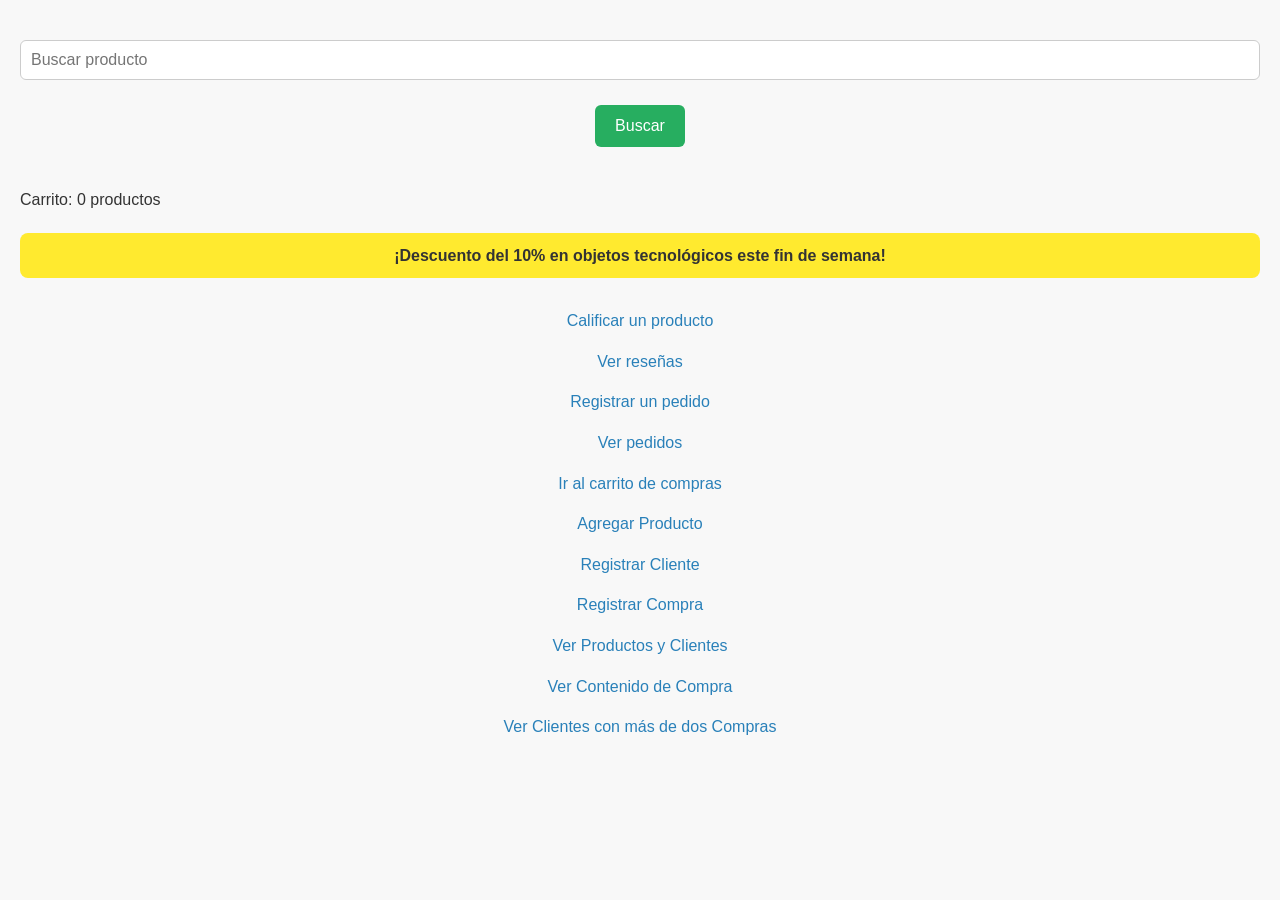
<file: tienda php/index.html>
<!doctype html>
<html lang="es">
    <head>
        <meta charset="UTF-8" />
        <meta name="viewport" content="width=device-width, initial-scale=1.0" />
        <link rel="stylesheet" href="styles.css" />
        <title>Tienda de Comercio Electrónico</title>
    </head>
    <body>
        <div class="search-container">
            <input type="text" id="product-search" placeholder="Buscar producto" />
            <button onclick="searchProducts()">Buscar</button>
        </div>
        <div id="results-container"></div>

        <span>Carrito: <span id="carrito-contador">0</span> productos</span>
        <div id="notification" style="display: none"></div>
        <ul>
            <li><a href="review_form.html">Calificar un producto</a></li>
            <li><a href="ver_reseñas.php">Ver reseñas</a></li>
            <li><a href="pedido_form.html">Registrar un pedido</a></li>
            <li><a href="ver_pedidos.php">Ver pedidos</a></li>
            <li><a href="carrito.php">Ir al carrito de compras</a></li>
            <li><a href="form_producto.html">Agregar Producto</a></li>
            <li><a href="form_cliente.html">Registrar Cliente</a></li>
            <li><a href="form_compra.html">Registrar Compra</a></li>
            <li><a href="mostrar_datos.php">Ver Productos y Clientes</a></li>
            <li><a href="mostrar_compra.php">Ver Contenido de Compra</a></li>
            <li><a href="consulta_compras.php">Ver Clientes con más de dos Compras</a></li>
        </ul>

        <script src="script.js"></script>
    </body>
</html>
</file>
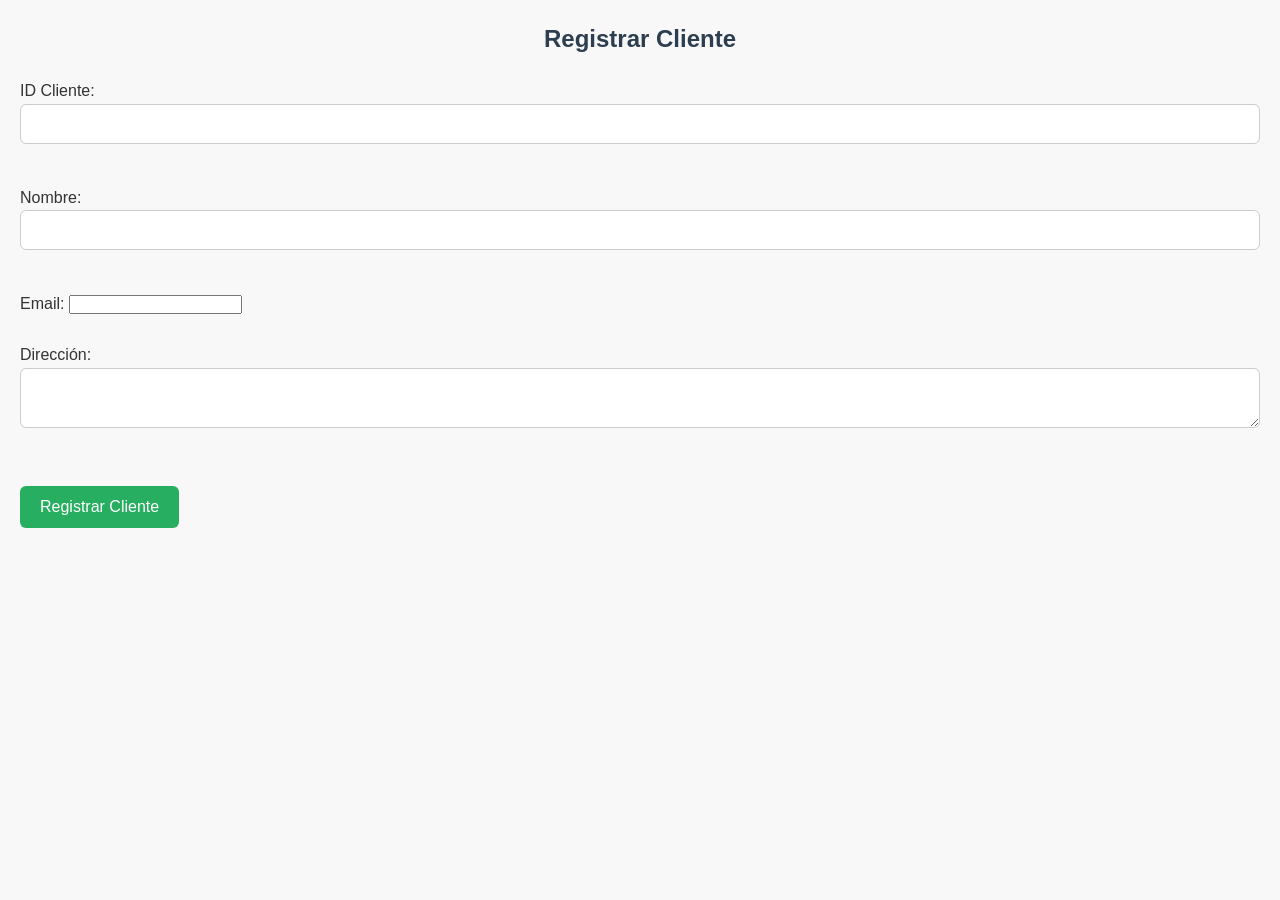
<file: tienda php/form_cliente.html>
<!doctype html>
<html lang="es">
    <head>
        <meta charset="UTF-8" />
        <title>Registrar Cliente</title>
        <link rel="stylesheet" href="styles.css" />
    </head>
    <body>
        <h2>Registrar Cliente</h2>
        <form action="insertar_cliente.php" method="POST" onsubmit="return validarCliente()">
            ID Cliente: <input type="number" name="id_cliente" required /><br /><br />
            Nombre: <input type="text" name="nombre" required /><br /><br />
            Email: <input type="email" name="email" required /><br /><br />
            Dirección: <textarea name="direccion" required></textarea><br /><br />
            <input type="submit" value="Registrar Cliente" />
        </form>
        <script>
            function validarCliente() {
                const email = document.querySelector('input[name="email"]').value;
                if (!email.includes("@")) {
                    alert("Por favor, ingresa un correo electrónico válido.");
                    return false;
                }
                return true;
            }
        </script>
    </body>
</html>
</file>
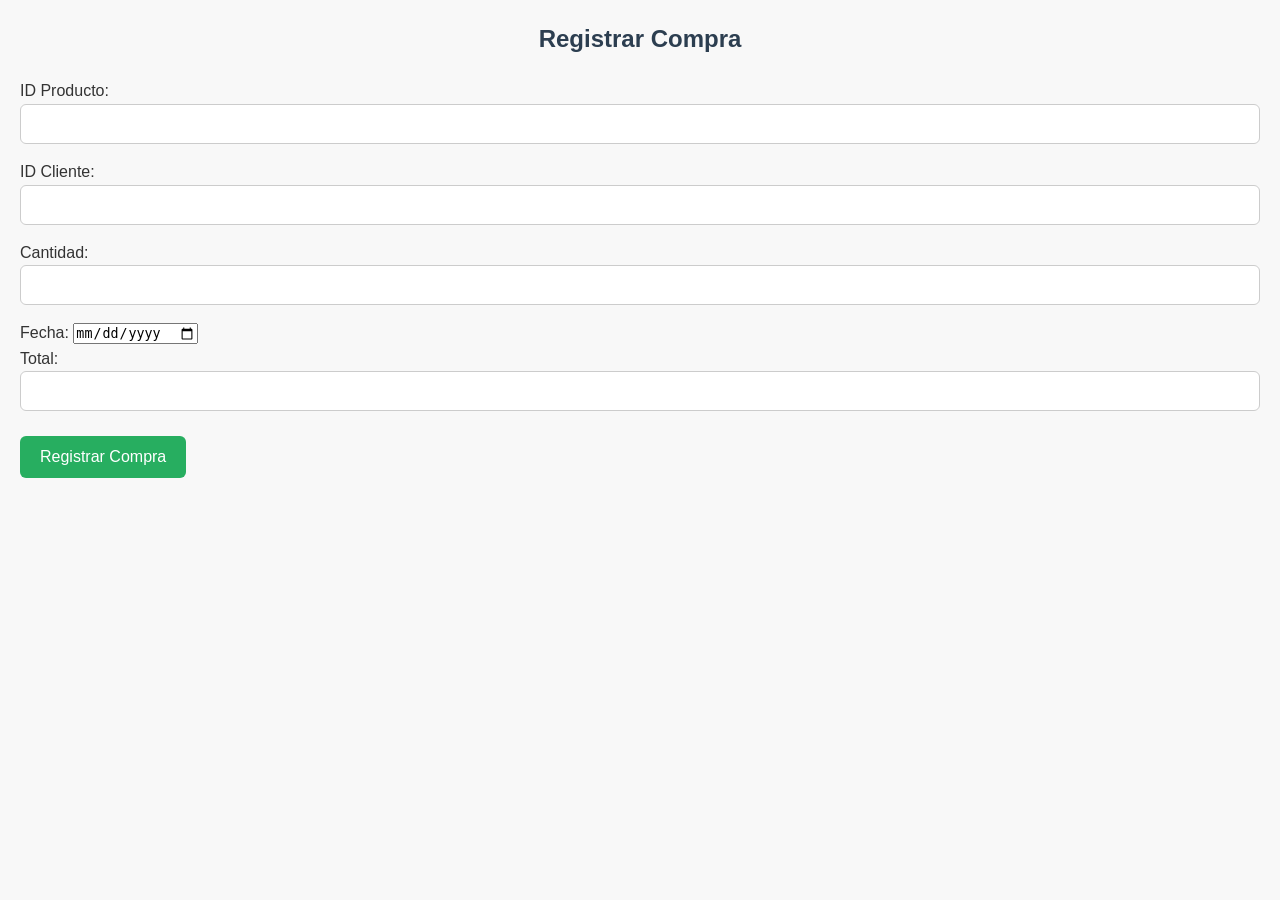
<file: tienda php/form_compra.html>
<!doctype html>
<html lang="es">
    <head>
        <meta charset="UTF-8" />
        <title>Registrar Compra</title>
        <link rel="stylesheet" href="styles.css" />
    </head>
    <body>
        <h2>Registrar Compra</h2>
        <form action="insertar_compra.php" method="POST">
            ID Producto: <input type="number" name="id_producto" required /><br />
            ID Cliente: <input type="number" name="id_cliente" required /><br />
            Cantidad: <input type="number" name="cantidad" required /><br />
            Fecha: <input type="date" name="fecha" required /><br />
            Total: <input type="number" name="total" step="0.01" required /><br />
            <input type="submit" value="Registrar Compra" />
        </form>
    </body>
</html>
</file>
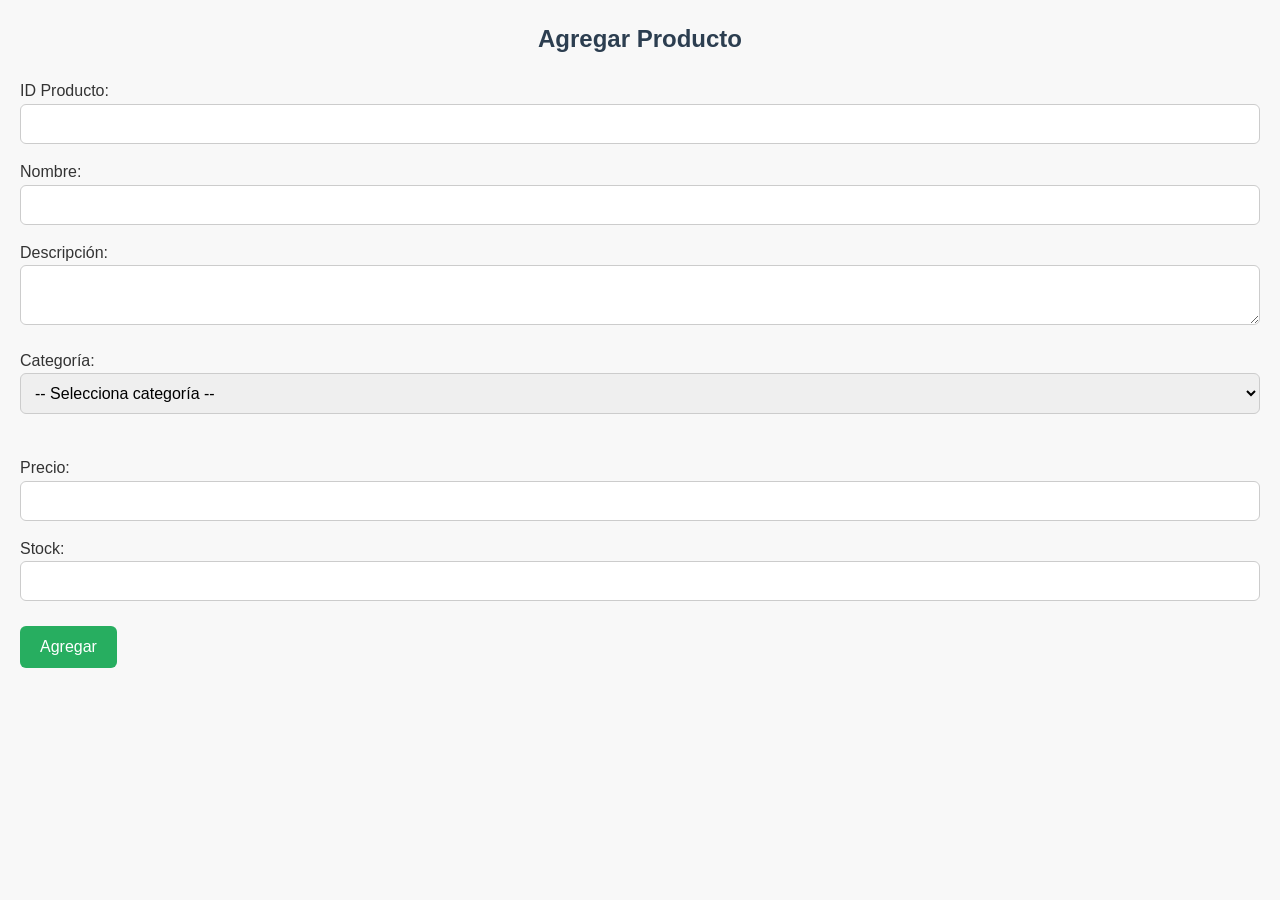
<file: tienda php/form_producto.html>
<!doctype html>
<html lang="es">
    <head>
        <meta charset="UTF-8" />
        <title>Agregar Producto</title>
        <link rel="stylesheet" href="styles.css" />
    </head>
    <body>
        <h2>Agregar Producto</h2>
        <form action="insertar_producto.php" method="POST" onsubmit="return validarProducto()">
            ID Producto: <input type="number" name="id_producto" required /><br />
            Nombre: <input type="text" name="nombre" required /><br />
            Descripción: <textarea name="descripcion" required></textarea><br />
            Categoría:
            <select name="categoria" required>
                <option value="">-- Selecciona categoría --</option>
                <option value="Tecnología">Tecnología</option>
                <option value="Hogar">Hogar</option>
                <option value="Deportes">Deportes</option>
                <option value="Moda">Moda</option>
                <option value="Salud">Salud</option></select
            ><br /><br />
            Precio: <input type="number" name="precio" step="0.01" required /><br />
            Stock: <input type="number" name="stock" required /><br />
            <input type="submit" value="Agregar" />
        </form>

        <script>
            function validarProducto() {
                let precio = document.querySelector('input[name="precio"]').value;
                let stock = document.querySelector('input[name="stock"]').value;
                if (precio <= 0 || stock < 0) {
                    alert("Precio y stock deben ser positivos.");
                    return false;
                }
                return true;
            }
        </script>
    </body>
</html>
</file>
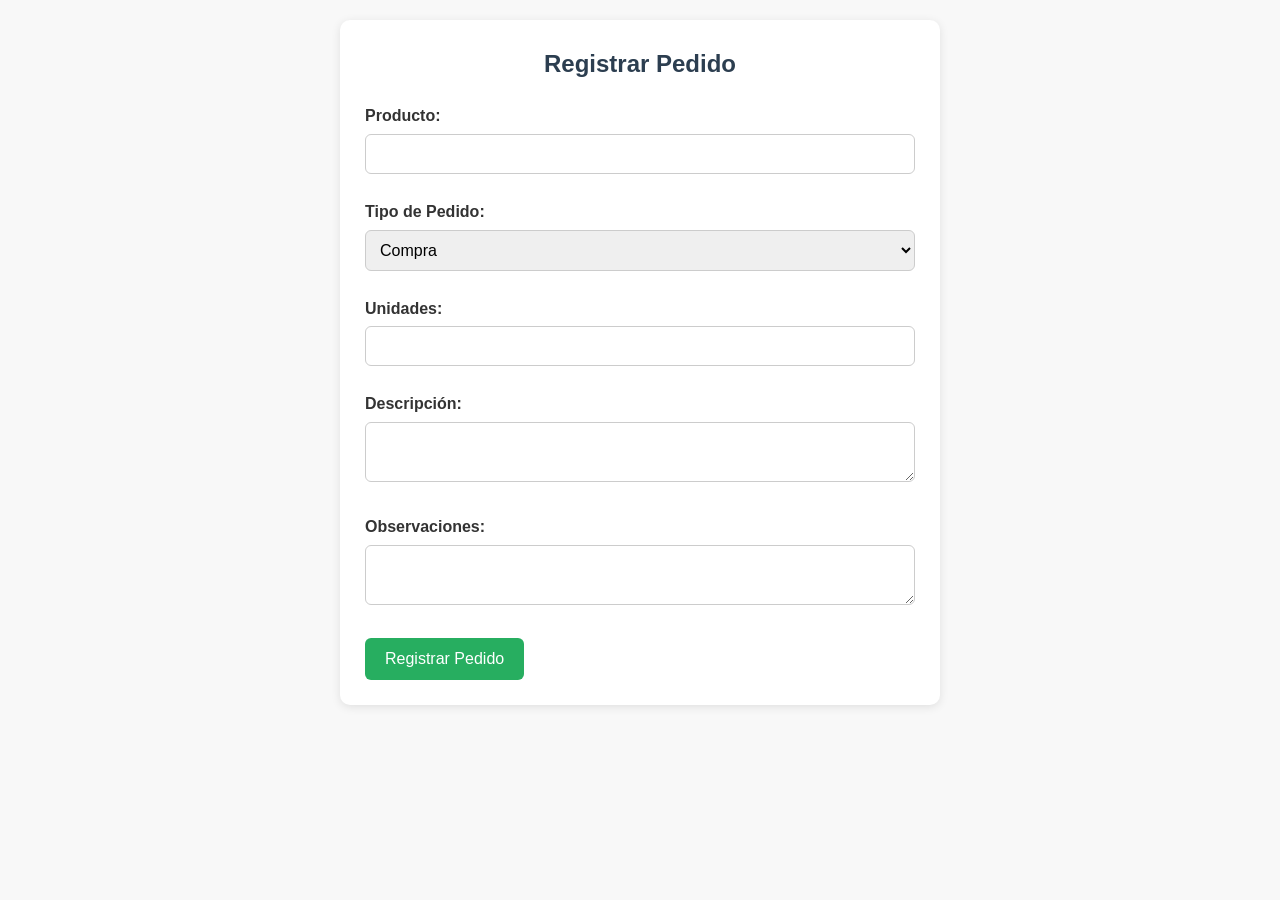
<file: tienda php/pedido_form.html>
<!doctype html>
<html lang="es">
    <head>
        <meta charset="UTF-8" />
        <title>Pedido</title>
        <link rel="stylesheet" href="styles.css" />
    </head>
    <body>
        <div class="container">
            <h2>Registrar Pedido</h2>
            <form action="procesar_pedido.php" method="POST">
                <label>Producto:</label>
                <input type="text" name="producto" required />
                <label>Tipo de Pedido:</label>
                <select name="tipo" required>
                    <option value="Compra">Compra</option>
                    <option value="Reserva">Reserva</option>
                </select>
                <label>Unidades:</label>
                <input type="number" name="unidades" required />
                <label>Descripción:</label>
                <textarea name="descripcion"></textarea>
                <label>Observaciones:</label>
                <textarea name="observaciones"></textarea>
                <input type="submit" value="Registrar Pedido" />
            </form>
        </div>
    </body>
</html>
</file>
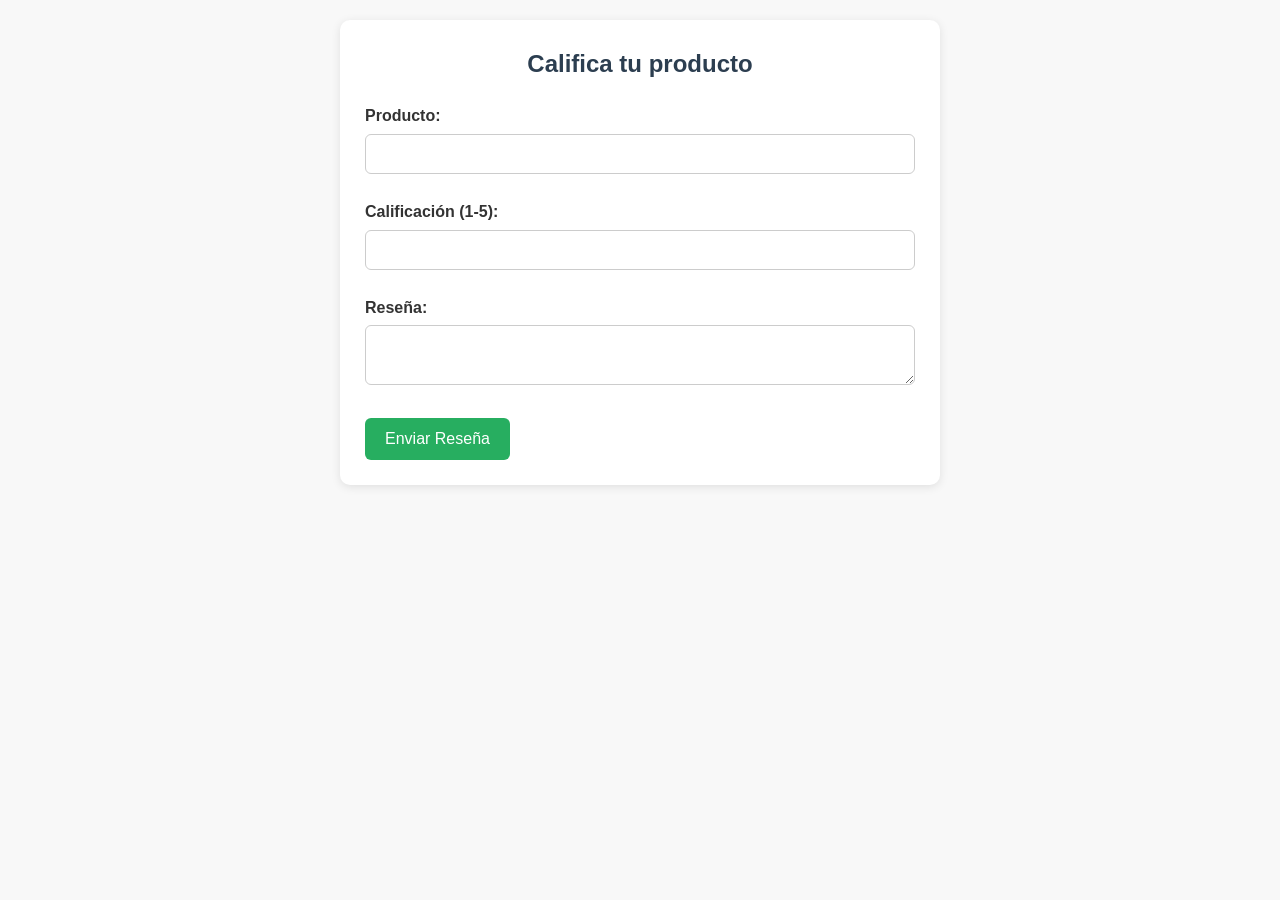
<file: tienda php/review_form.html>
<!doctype html>
<html lang="es">
    <head>
        <meta charset="UTF-8" />
        <title>Reseña</title>
        <link rel="stylesheet" href="styles.css" />
    </head>
    <body>
        <div class="container">
            <h2>Califica tu producto</h2>
            <form action="guardar_resena.php" method="POST">
                <label>Producto:</label>
                <input type="text" name="producto" required />
                <label>Calificación (1-5):</label>
                <input type="number" name="calificacion" min="1" max="5" required />
                <label>Reseña:</label>
                <textarea name="comentario" required></textarea>
                <input type="submit" value="Enviar Reseña" />
            </form>
        </div>
    </body>
</html>
</file>
<file: tienda php/styles.css>
* {
  margin: 0;
  padding: 0;
  box-sizing: border-box;
}

/* Cuerpo del sitio */
body {
  font-family: Arial, sans-serif;
  background-color: #f9f9f9;
  color: #333;
  padding: 30px;
  line-height: 1.6;
}

/* Encabezado principal */
h1, h2, h3 {
  color: #2c3e50;
  margin-bottom: 20px;
  text-align: center;
}

/* Contenedores generales */
.container {
  max-width: 600px;
  margin: 0 auto;
  background-color: #fff;
  padding: 25px;
  border-radius: 10px;
  box-shadow: 0 2px 10px rgba(0,0,0,0.1);
}

/* Etiquetas */
label {
  display: block;
  margin: 10px 0 5px;
  font-weight: bold;
}

/* Campos de entrada */
input[type="text"],
input[type="number"],
select,
textarea {
  width: 100%;
  padding: 10px;
  margin-bottom: 15px;
  border: 1px solid #ccc;
  border-radius: 6px;
  font-size: 1rem;
  transition: border-color 0.3s;
}

input[type="text"]:focus,
input[type="number"]:focus,
select:focus,
textarea:focus {
  border-color: #2980b9;
  outline: none;
}

/* Botón */
input[type="submit"],
button {
  background-color: #27ae60;
  color: white;
  padding: 12px 20px;
  border: none;
  border-radius: 6px;
  cursor: pointer;
  font-size: 1rem;
  margin-top: 10px;
  transition: background-color 0.3s;
}

input[type="submit"]:hover,
button:hover {
  background-color: #219150;
}

/* Enlaces */
a {
  color: #2980b9;
  text-decoration: none;
}

a:hover {
  text-decoration: underline;
}

/* Listas en index */
ul {
  list-style: none;
  text-align: center;
  margin-top: 30px;
}

ul li {
  margin-bottom: 15px;
}

/* Resumen de pedidos o reseñas */
.resumen {
  background-color: #ecf0f1;
  padding: 20px;
  border-radius: 8px;
  margin-top: 20px;
}


body {
    font-family: Arial, sans-serif;
    padding: 20px;
    background-color: #f8f8f8;
}

.search-container {
    text-align: center;
    margin-top: 20px;
}

#results-container {
    margin-top: 20px;
    padding: 10px;
}

#results-container div {
    background: white;
    border-radius: 8px;
    padding: 15px;
    margin: 10px auto;
    width: 300px;
    box-shadow: 0 2px 5px rgba(0, 0, 0, 0.1);
}

#carrito-info {
    text-align: right;
    font-weight: bold;
    margin-bottom: 10px;
}

#notification {
    display: none;
    background-color: #ffea2f;
    text-align: center;
    padding: 10px;
    border-radius: 8px;
    margin-top: 20px;
    font-weight: bold;
}
</file>
